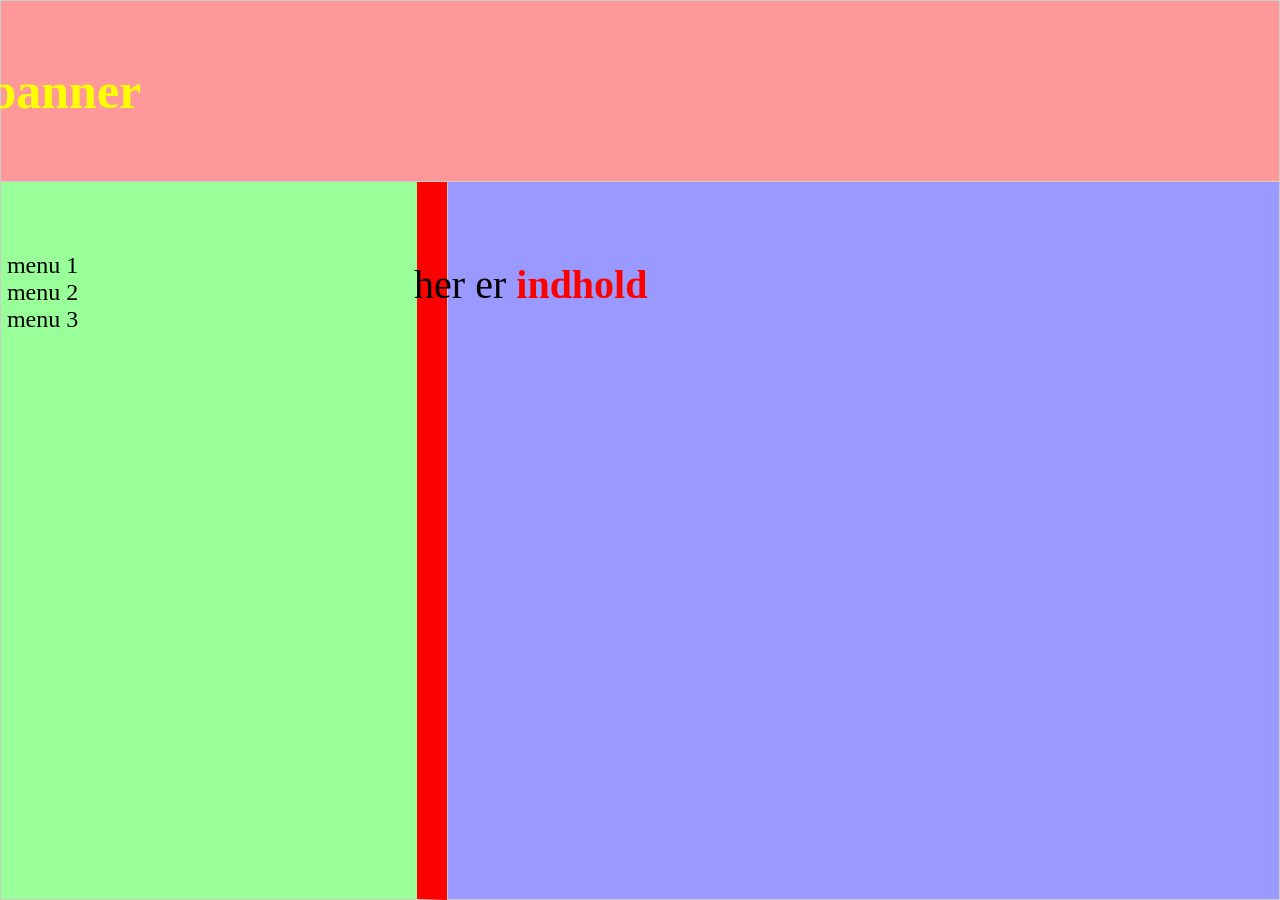
<file: Clientsideprogrammering/html-og-css-main/html og css/billede 1/index.html>
<!DOCTYPE html>
<html lang="da">
<head>
    <meta charset="UTF-8">
    <meta name="viewport" content="width=device-width, initial-scale=1.0">
    <link rel="stylesheet" href="style.css">
    <title>1</title>
</head>
<body>
    <div class="container">
        <div class="box" id="box1"><h1 id="text1">banner</h1></div>
        <div class="box" id="box2">
            <p id="text2">menu 1<br>
            menu 2<br>
            menu 3</p>
        </div>
        <div class="box" id="box3">
            <p id="text3">her er <strong id="text4">indhold</strong></p></div>
    </div>
</body>
</html>
</file>
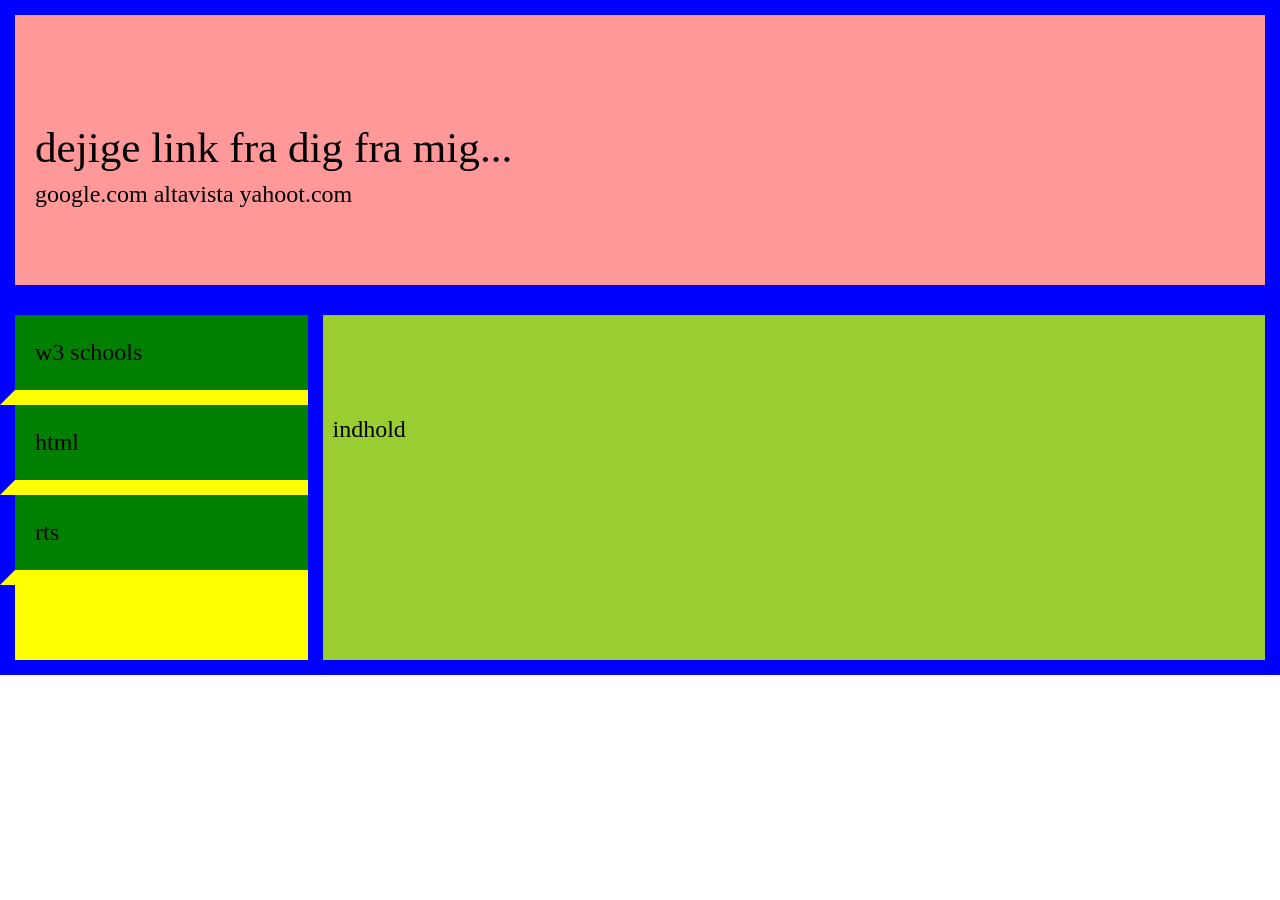
<file: Clientsideprogrammering/html-og-css-main/html og css/billede 2/index.html>
<!DOCTYPE html>
<html lang="en">
<head>
    <meta charset="UTF-8">
    <meta name="viewport" content="width=device-width, initial-scale=1.0">
    <link rel="stylesheet" href="style.css">
    <title>2</title>
</head>
<body>
    <div class="container">
        <div class="box" id="box1">
            <div id="text1">
                <p id="title">dejige link fra dig fra mig...</p> <tr >google.com <tr >altavista <tr >yahoot.com
            </div>
        </div>
        <main>

            <div class="column">
                <div class="box" id="box2"><p id="text2">w3 schools</p></div>
                <div class="box" id="box3"><p id="text3">html</p></div>
                <div class="box" id="box4"><p id="text4">rts</p></div>
                <div class="box" id="box5"><p id="text5">hello5</p></div>
            </div>
            
            
            <div class="box" id="box6"><p id="text6">indhold</p></div>
        </main>
    </div>
</body>
</html>
</file>
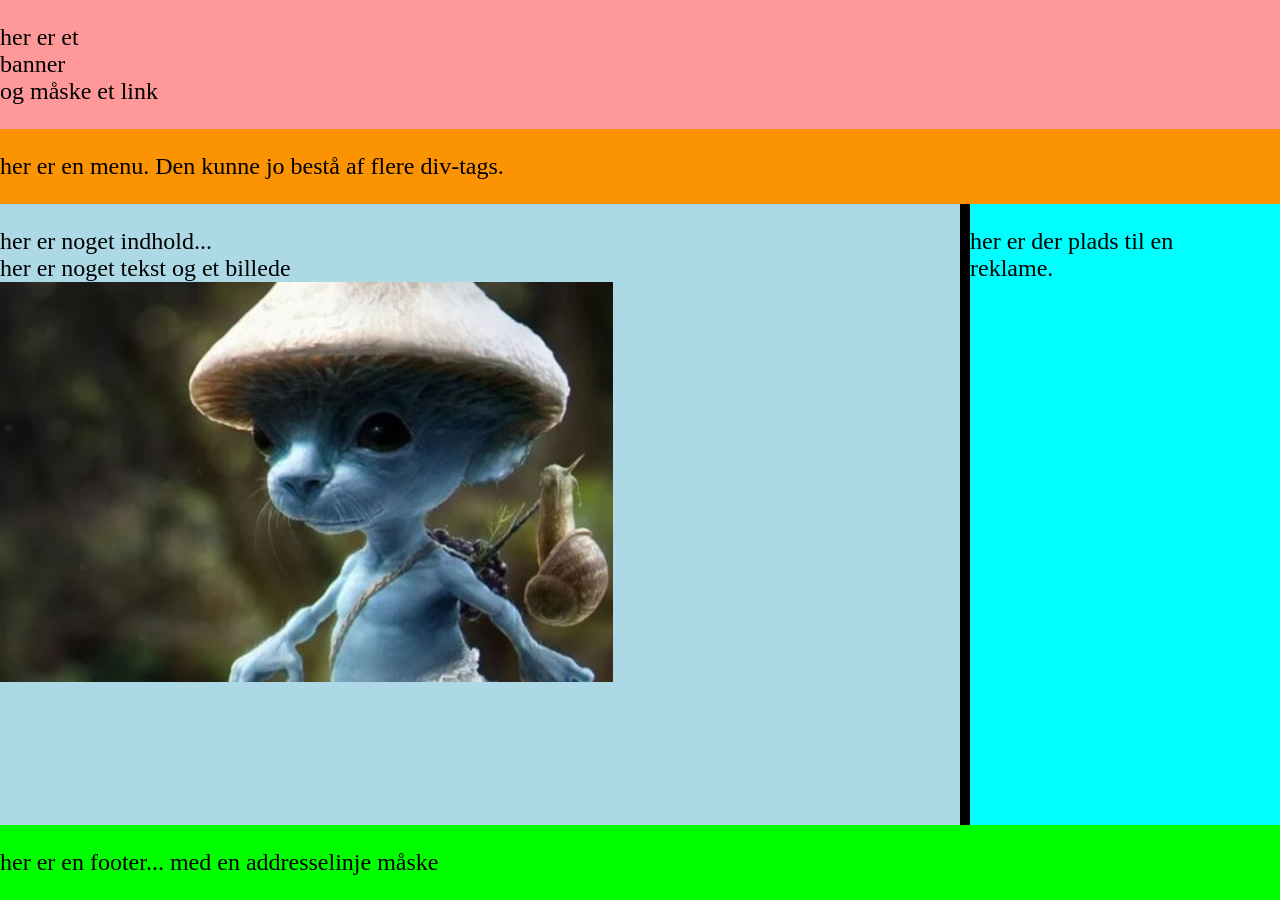
<file: Clientsideprogrammering/html-og-css-main/html og css/billede 3/index.html>
<!DOCTYPE html>
<html lang="en">
<head>
    <meta charset="UTF-8">
    <meta name="viewport" content="width=device-width, initial-scale=1.0">
    <link rel="stylesheet" href="style.css">
    <title>5 Columns</title>
</head>
<body>
    <div class="container">
        <header class="box column" id="header">
            <p id="text1">
                her er et 
                <br>banner
                <br>og måske et link
            </p>
        </header>
        <section class="box column" id="section">
            <p id="text2">her er en menu. Den kunne jo bestå af flere div-tags.</p>
        </section>
        <main class="box row" id="main">
            <section class="box" id="box3">
                <p id="text3">her er noget indhold...
                    <br>her er noget tekst og et billede
                    <br><img src="blue-smurf-cat-meme.jpg" alt="billede">
                </p>
            </section>

            <aside class="box" id="aside">
                <section class="box" id="box4">
                    <p id="text4">her er der plads til en
                        <br>reklame.
                    </p>
                </section>
            </aside>
        </main>
        <footer class="box column" id="footer">
            <p id="text5">her er en footer... med en addresselinje måske</p>
        </footer>
    </div>
</body>
</html>
</file>
<file: Clientsideprogrammering/html-og-css-main/html og css/billede 1/style.css>
body, html {
    height: 100%;
    margin: 0;
    padding: 0;
}

.container {
    width: 100%;
    height: 100%;
    display: flex;
}

.box {
    flex: 1;
    display: flex;
    justify-content: center;
    align-items: center;
    background-color: #f0f0f0;
    border: 1px solid #ccc;
    font-size: 24px;
    cursor: pointer;
}

#box1 {
    background-color: #ff9999;
    height: 20%;
    flex: 0 0 100%;
    position: absolute;
    left: 0;
    right: 0;
}
#text1{
    font-size: 50px;
    color: yellow;
    margin-left: -90%;
}

#box2 {
    background-color: #99ff99;
    border-right: 30px solid red;
}

#text2{
    margin-top: -70%;
    margin-left: -80%;
}

#box3 {
    background-color: #9999ff;
    flex: 2 0 0;
}

#text3{
    margin-left: -80%;
    margin-top: -35%;
    font-size: 40px;
}

#text4{
    color: red;
}
</file>
<file: Clientsideprogrammering/html-og-css-main/html og css/billede 2/style.css>
body, html {
    height: 100%;
    margin: 0;
    padding: 0;
}

.container {
    width: 100%;
    height: 100%;
    /* display:flex; */
}

main{display: flex;}
.box {
    flex: 1;
    display: flex;
    justify-content: center;
    align-items: center;
    font-size: 24px;
    cursor: pointer;
}

#box1{
    background-color: #ff9999;
    height: 30%;
    flex: 0 0 100%;
    /* position: absolute; */
    left: 0;
    right: 0;
    border: 15px solid blue;
    
}

#text1{
    flex: auto;
    margin-left: 20px;
    line-height: 15%;
}

#title{
    font-size: 180%;
}


.column {
    display: flex;
    flex-direction: column;
    flex: 5 0 0;
}

#box2{
    border-top: 15px solid blue;
}

#box2,#box3,#box4{
    background-color: green;
    border-left: 15px solid blue;
    border-bottom: 15px solid yellow;
    justify-content: flex-start;
    padding-left: 20px;
}



#box5{
    background-color: yellow;
    color: yellow;
    border-left: 15px solid blue;
    border-bottom: 15px solid blue;
}

#box6{
    display: flex;
    flex-direction:column;
    align-items: flex-start;
    border: 15px solid blue;
    padding: 10px;
    background-color: yellowgreen;
    flex: 15 0 0;
}

#text6 {
    margin-top: -10%;
}
</file>
<file: Clientsideprogrammering/html-og-css-main/html og css/billede 3/style.css>
body, html {
    height: 100%;
    margin: 0;
    padding: 0;
}

.container {
    width: 100%;
    height: 100%;
    display: flex;
    flex-direction: column;
    
}

.box {
    display: flex;
    align-items: center;
    background-color: #f0f0f0;
    font-size: 24px;
    cursor: pointer;
}

.box p{
    align-self: start;
}

.column {
    flex-direction: column;
}

#header {
    background-color: #ff9999; 
    flex: 3;
}

#section {
    background-color: #fb9302;
    flex: 2;
}

#main{
    flex: 20;
    width: 100%;
    height: 100%;
    display: flex;
    flex-direction: row;
}

#box3{
    background-color: lightblue;
    width: 75%;
    height: 100%;
}

#aside{
    background-color: aqua; /* Customize the background color for the aside */
    flex: 10%;
    height: 100%;
    display: flex;
    flex-direction:row;
    border-left: 10px solid black;
    align-items: start;
}

#box4 {
    background-color: aqua; 
    display: flex;
    flex-direction: column;
}

#text4 {
    align-self: flex-start;
}

#footer {
    background-color: #00FF00; 
    flex: 1;
}
</file>
